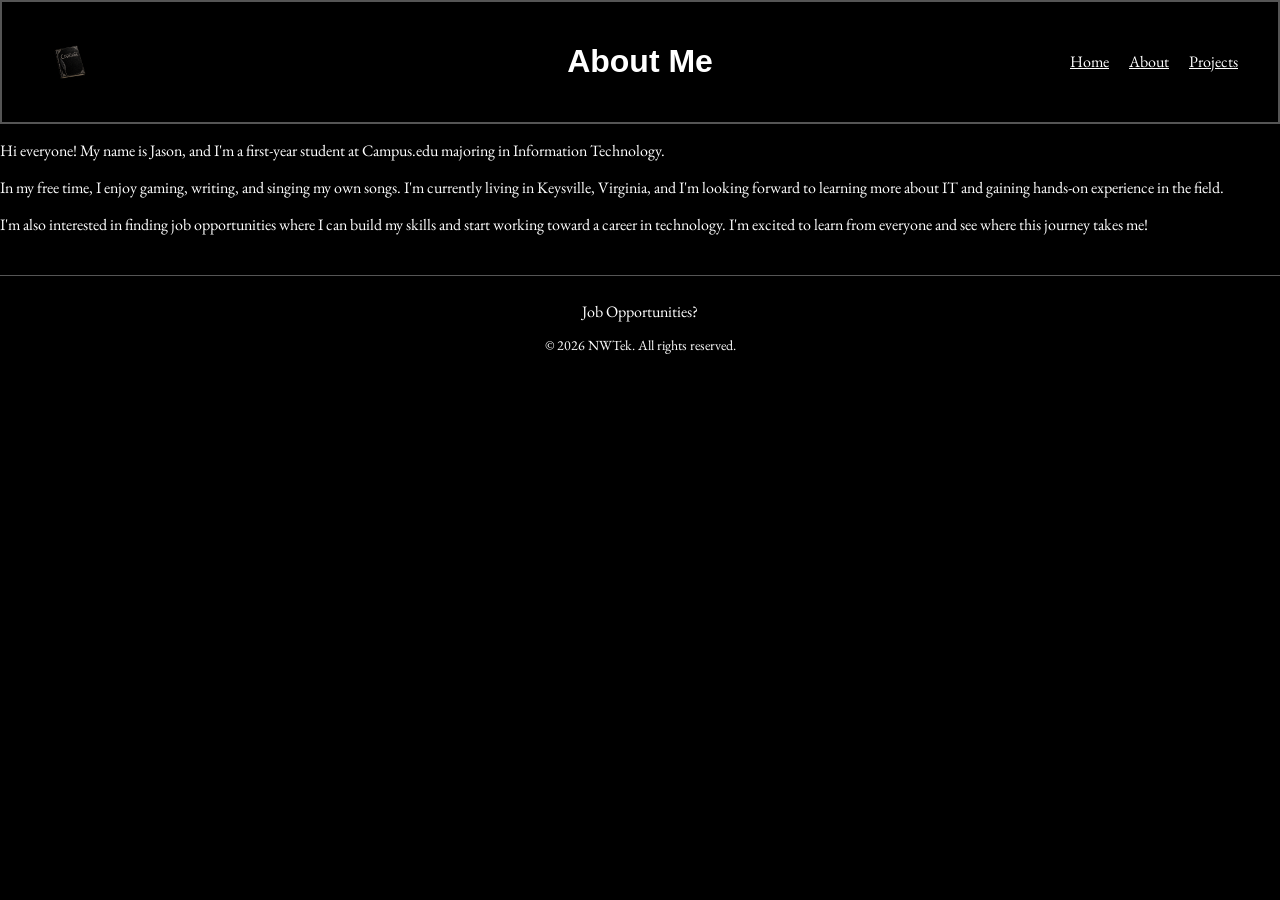
<file: about.html>
<!DOCTYPE html>
<html lang="en">
<head>
    <link rel="stylesheet" href="style.css">
    <meta charset="UTF-8">
    <meta name="viewport" content="width=device-width, initial-scale=1.0">
    <title>About Me</title>
</head>

<body>

       <header class="site-header">
            <a href="index.html" class="logo-home" aria-label="Codenote home">
                <img src="images/Codenote.png" alt="CODENOTE">
            </a>
        <div class="brand-text">
          <h1 class="Typewrite">About Me</h1>
        </div>  
    <nav>
      <a class="Typewrite" href="index.html">Home</a>
      <a class="Typewrite" href="about.html">About</a>
      <a class="Typewrite" href="projects.html">Projects</a>
    </nav>
    </header>

    <main>

    <section>
<p class="Typewrite">Hi everyone! My name is Jason, and I'm a first-year student at Campus.edu majoring in Information Technology.</p>

<p class="Typewrite">In my free time, I enjoy gaming, writing, and singing my own songs. I'm currently living in Keysville, Virginia, and I'm looking forward to learning more about IT and gaining hands-on experience in the field.</p>

<p class="Typewrite">I'm also interested in finding job opportunities where I can build my skills and start working toward a career in technology. I'm excited to learn from everyone and see where this journey takes me!</p>

    </section>

    </main>

<footer> 
    <a class="Typewrite" href="https://www.linkedin.com/in/jason-marsden-1817a7401/">Job Opportunities?</a> 
    <p class="Typewrite">&copy; 2026 NWTek. All rights reserved.</p>   
</footer>  
      
</body>
</html>
</file>
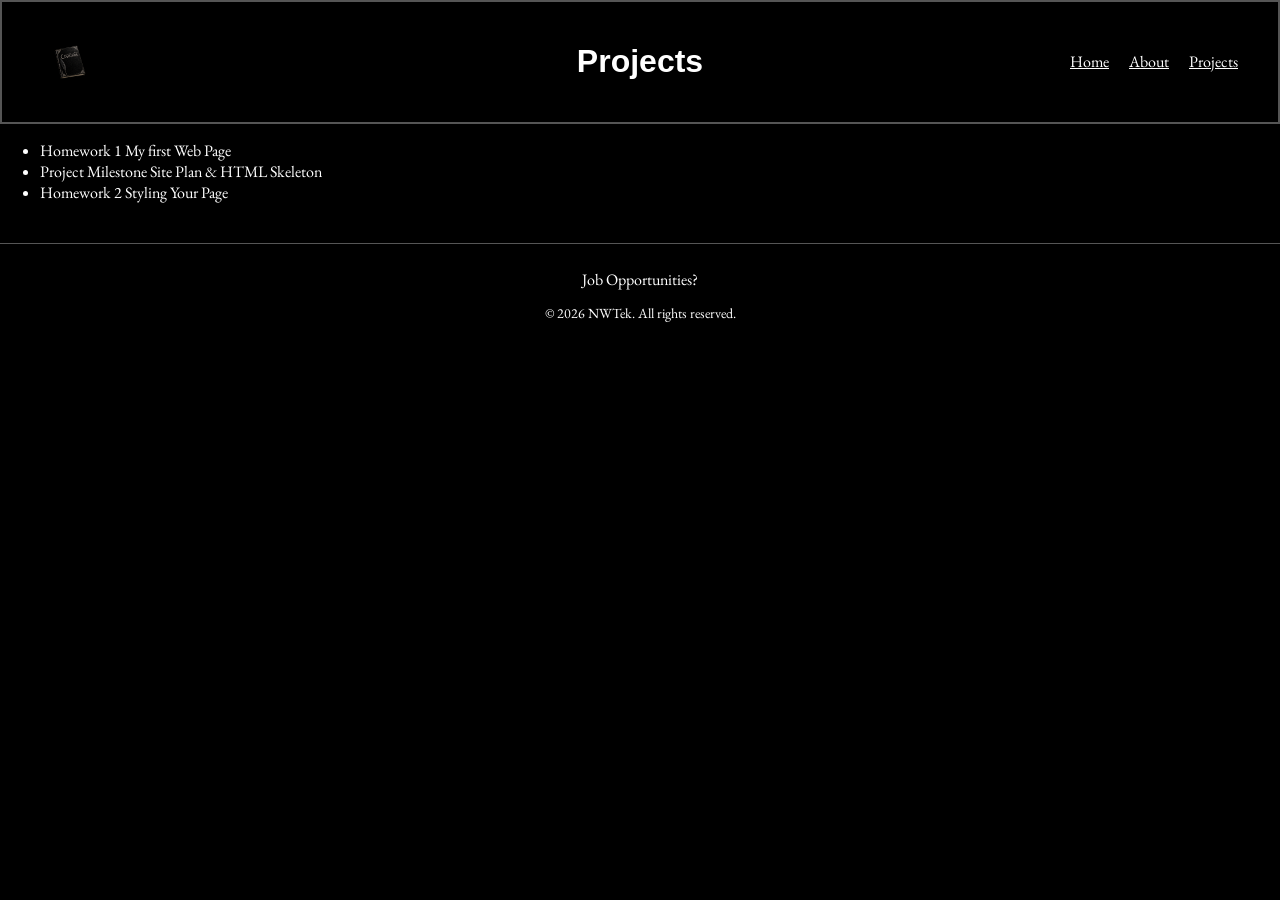
<file: projects.html>
<!DOCTYPE html>
<html lang="en">
<head>
    <link rel="stylesheet" href="style.css">
    <meta charset="UTF-8">
    <meta name="viewport" content="width=device-width, initial-scale=1.0">
    <title> Projects</title>
</head>

<body>

  <header class="site-header">
            <a href="index.html" class="logo-home" aria-label="Codenote home">
                <img src="images/Codenote.png" alt="CODENOTE">
            </a>
        <div class="brand-text">
           <h1 class="Typewrite">Projects</h1>
        </div> 
    <nav>
      <a class="Typewrite" href="index.html">Home</a>
      <a class="Typewrite" href="about.html">About</a>
      <a class="Typewrite" href="projects.html">Projects</a>
    </nav>
    </header>
    
    <main>

  <section>
  <ul>
    <li class="Typewrite">Homework 1 My first Web Page</li>
    <li class="Typewrite">Project Milestone Site Plan & HTML Skeleton</li>
    <li class="Typewrite">Homework 2 Styling Your Page</li>
  </ul>
  </section>

  </main>

<footer> 
    <a class="Typewrite" href="https://www.linkedin.com/in/jason-marsden-1817a7401/">Job Opportunities?</a> 
    <p class="Typewrite">&copy; 2026 NWTek. All rights reserved.</p>   
</footer> 
   
</body>
</html>
</file>
<file: style.css>
@import url('https://fonts.cdnfonts.com/css/death-note-font');
@import url('https://fonts.googleapis.com/css2?family=EB+Garamond:ital,wght@0,400;0,500;0,600;1,400;1,500&display=swap');

/* Style all text using the Typewrite class */
.Typewrite {
   font-family: 'EB Garamond', serif;
    color:white

}

/* Give major headings the gothic Death Note look */
h2.Typewrite,
h1.Typewrite,
h3.Typewrite
 { 
    font-family: 'Death Note Font', sans-serif;
    color:white;    
   
    }

    /* Main website background */
body {
    background-color: black;
    color: #ffffff;
    margin: 0;
    padding: 0;
   font-family: 'EB Garamond', serif;
}


/* Main content area */
main {
    background-color: #000000;
    color: #ffffff;
    min-height:auto;
}

.logo-home {
display:inline-flex;
align-items:center;
justify-content:center;
text-decoration:none;
}

.logo-home img{
width: 55px;
height: 55px;
object-fit:contain;
display:block;
transition: transform 0.2s ease;

}

.logo-home:hover img {
    transform: scale(1.08);
}

nav{
    display:flex;
    flex-direction:row;
    gap:20px;
}

.site-header{
    display:grid;
    grid-template-columns: 1fr auto 1fr;
    align-items:center;
    gap:20px;
    padding: 20px 40px;
    border: 2px solid #555555;

}

.logo-home {
    justify-self: start;
}

.brand-text {
    text-align: center;

    /* Welcome section styling */
}

.site-header nav {
    justify-self: end;
}

#Welcome{
    text-align:center;
    padding:30px 20px;
    margin:20px 60px;
    border: 2px solid #555555;

}

.Kira-gif {
    display:block;
    margin:25px auto;
    padding:8px;
    border: 2px solid #555555;
    
}

.site-header nav a {
    transition: color 0.2s ease;
}

.site-header nav a:hover {
    color:#9b1c31;
}

footer {
    text-align:center;
    padding:25px 20px;;
    border-top: 1px solid #555555;
    margin-top: 40px;
}

footer a {
    text-decoration:none;
    transition: color 0.2s ease;
}

footer a:hover {
    color:#6f9b82;
}

footer p {
    font-size: 14px;
}
</file>
